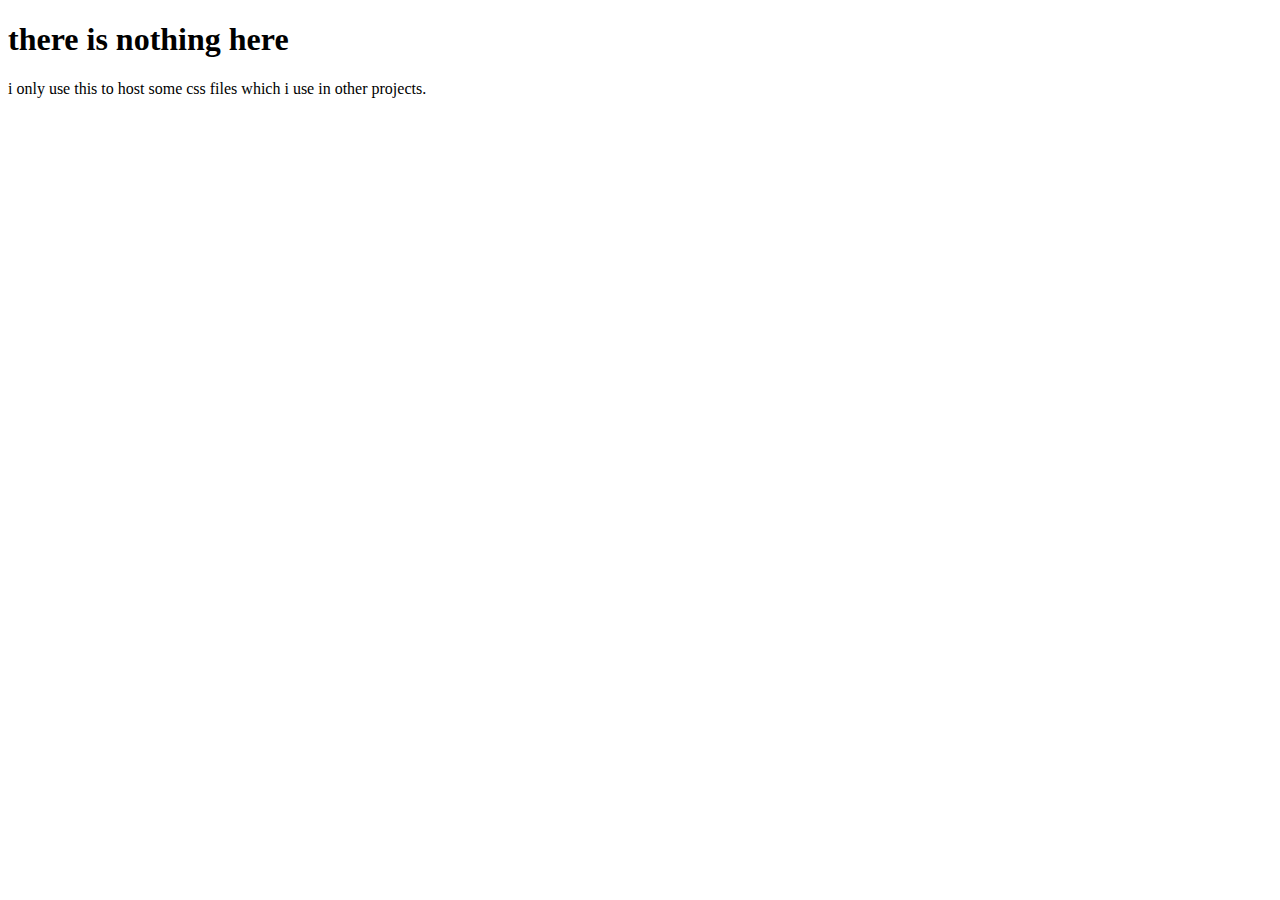
<file: index.html>
<!DOCTYPE html>
<html>
<head>
	<title>hello</title>
</head>
<body>
  <h1>there is nothing here</h1>
  <span>i only use this to host some css files which i use in other projects.</span>
</body>
</html>
</file>
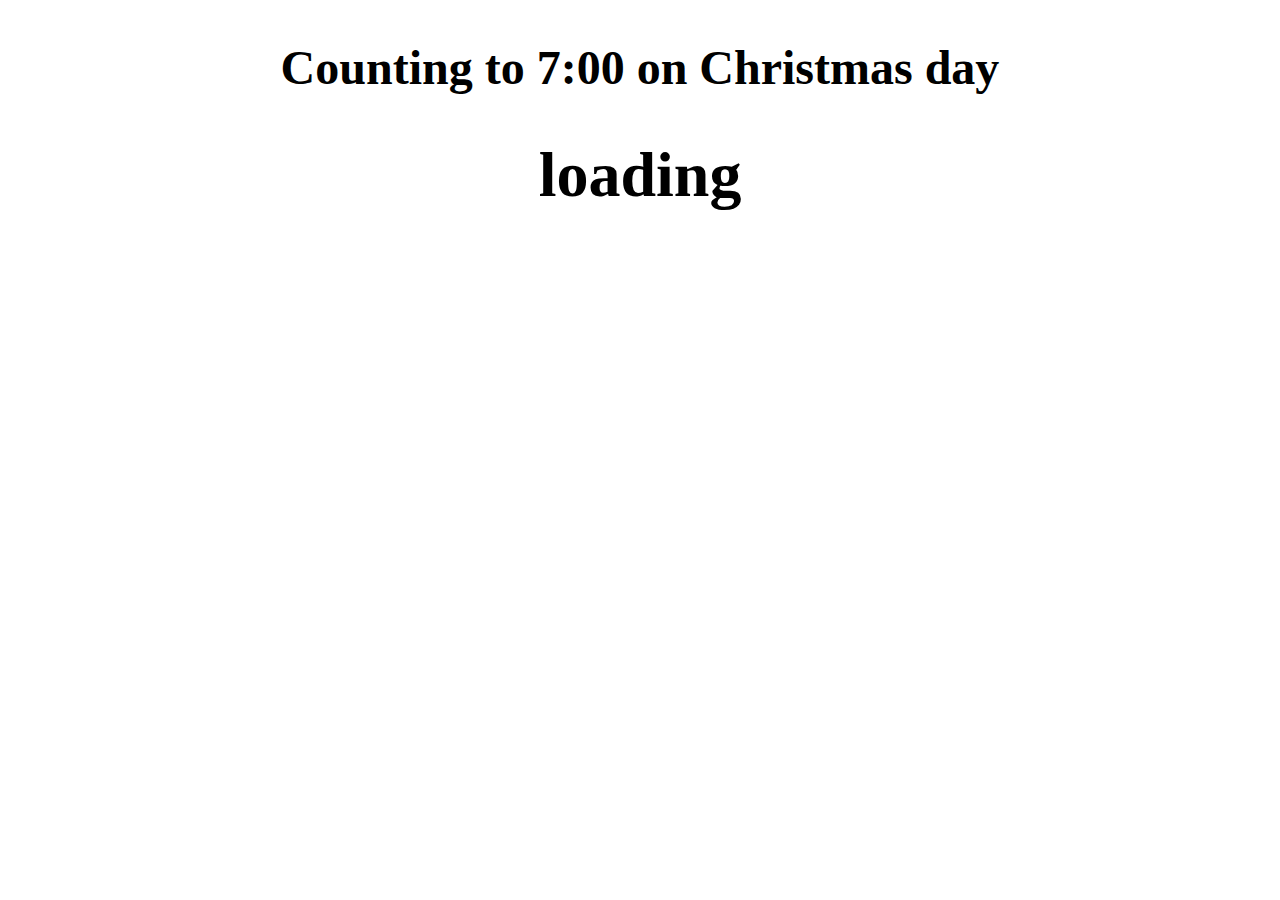
<file: countdown.html>
<!DOCTYPE html>
<html>
<head>
   <style>
   body { zoom:200%; }
   </style>
</head>

<body>
<center>
   <h2>Counting to 7:00 on Christmas day </h2>
   <h1 id="demo">loading</h1>
</center>
<script>

// Set the date we're counting down to
var countDownDate = new Date("Dec 25, 2019 07:00:00").getTime();

// Update the count down every 1 second
var x = setInterval(function() {

  // Get today's date and time
  var now = new Date().getTime();

  // Find the distance between now and the count down date
  var distance = countDownDate - now;

  // Time calculations for days, hours, minutes and seconds
  var days = Math.floor(distance / (1000 * 60 * 60 * 24));
  var hours = Math.floor((distance % (1000 * 60 * 60 * 24)) / (1000 * 60 * 60));
  var minutes = Math.floor((distance % (1000 * 60 * 60)) / (1000 * 60));
  var seconds = Math.floor((distance % (1000 * 60)) / 1000);

  // Display the result in the element with id="demo"
  document.getElementById("demo").innerHTML = days + "d " + hours + "h "
  + minutes + "m " + seconds + "s ";

  // If the count down is finished, write some text 
  if (distance < 0) {
    clearInterval(x);
    document.getElementById("demo").innerHTML = "EXPIRED";
  }
}, 1000);
</script>

</body>
</html>
</file>
